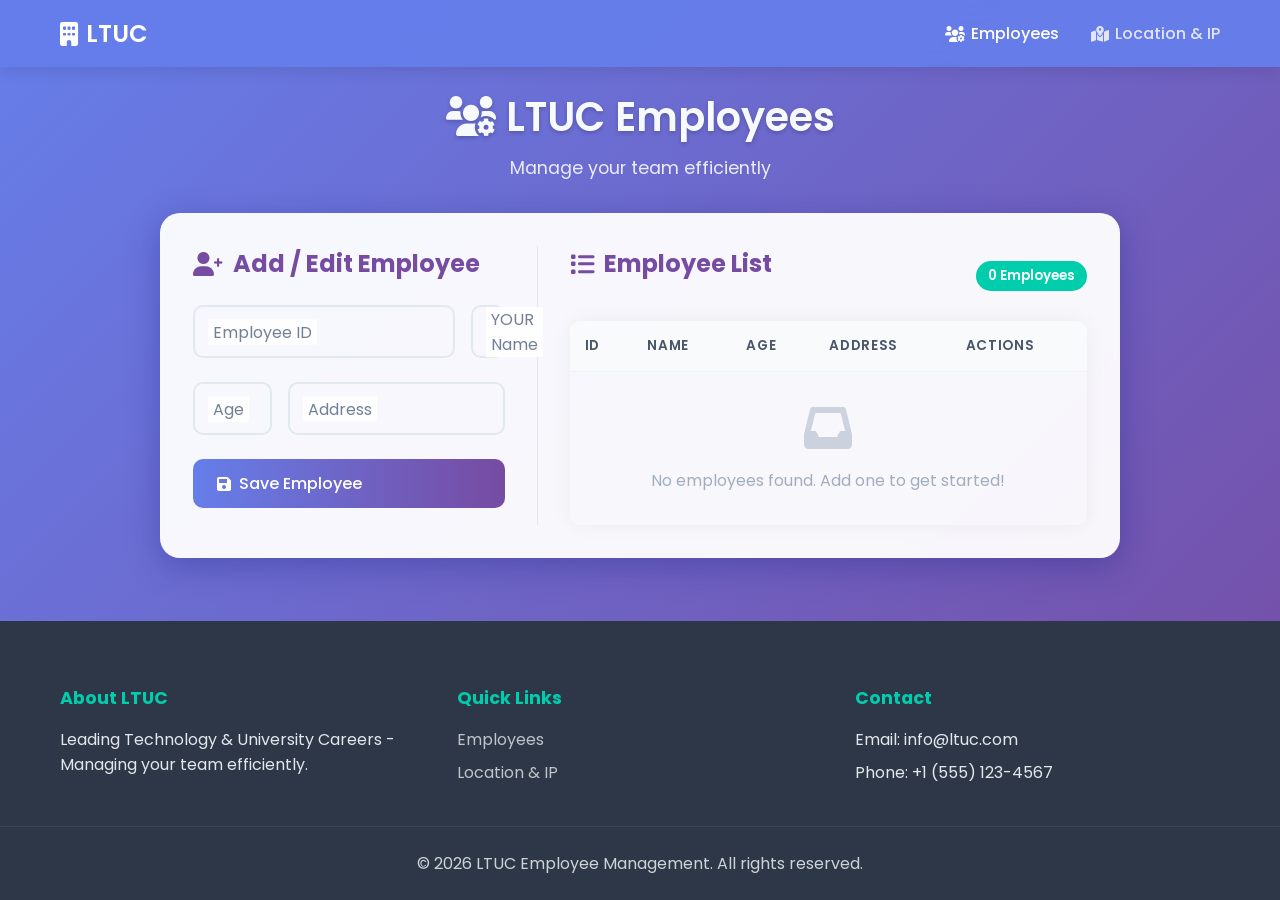
<file: index.html>
<!DOCTYPE html>
<html lang="en">

<head>
    <meta charset="UTF-8">
    <meta name="viewport" content="width=device-width, initial-scale=1.0">
    <title>LTUC Employee Management</title>
    <link rel="stylesheet" href="style.css">
    <link href="https://fonts.googleapis.com/css2?family=Poppins:wght@300;400;500;600&display=swap" rel="stylesheet">
    <link rel="stylesheet" href="https://cdnjs.cloudflare.com/ajax/libs/font-awesome/6.0.0/css/all.min.css">
</head>

<body>
    <nav class="navbar">
        <div class="navbar-content">
            <div class="logo"><i class="fas fa-building"></i> LTUC</div>
            <ul class="nav-links">
                <li><a href="index.html" class="active"><i class="fas fa-users-cog"></i> Employees</a></li>
                <li><a href="location.html"><i class="fas fa-map-location-dot"></i> Location & IP</a></li>
            </ul>
        </div>
    </nav>

    <div class="container">
        <header>
            <h1><i class="fas fa-users-cog"></i> LTUC Employees</h1>
            <p>Manage your team efficiently</p>
        </header>

        <div class="glass-panel">
            <div class="form-section">
                <h2><i class="fas fa-user-plus"></i> Add / Edit Employee</h2>
                <form id="employeeForm">
                    <input type="hidden" id="editingId">
                    <div class="row">
                        <div class="input-group">
                            <input type="text" id="employeeId" required placeholder=" ">
                            <label for="employeeId">Employee ID</label>
                        </div>
                        <div class="input-group" style="flex: 2;">
                            <input type="text" id="fullName" required placeholder=" ">
                            <label for="fullName">YOUR Name</label>
                        </div>
                    </div>

                    <div class="row">
                        <div class="input-group">
                            <input type="number" id="age" required placeholder=" " min="18" max="100">
                            <label for="age">Age</label>
                        </div>
                        <div class="input-group">
                            <input type="text" id="address" required placeholder=" ">
                            <label for="address">Address</label>
                        </div>
                    </div>

                    <div class="form-actions">
                        <button type="submit" id="submitBtn" class="btn-primary">
                            <i class="fas fa-save"></i> Save Employee
                        </button>
                        <button type="button" id="cancelBtn" class="btn-secondary hidden" onclick="resetForm()">
                            Cancel
                        </button>
                    </div>
                </form>
            </div>

            <div class="list-section">
                <div class="list-header">
                    <h2><i class="fas fa-list"></i> Employee List</h2>
                    <span class="badge" id="totalCount">0 Employees</span>
                </div>
                <div class="table-container">
                    <table id="employeeTable">
                        <thead>
                            <tr>
                                <th>ID</th>
                                <th>Name</th>
                                <th>Age</th>
                                <th>Address</th>
                                <th>Actions</th>
                            </tr>
                        </thead>
                        <tbody>
                            <!-- Rows will be injected here -->
                        </tbody>
                    </table>
                    <div id="noData" class="no-data hidden">
                        <i class="fas fa-inbox"></i>
                        <p>No employees found. Add one to get started!</p>
                    </div>
                </div>
            </div>
        </div>
    </div>

    <footer class="footer">
        <div class="footer-content">
            <div class="footer-section">
                <h4>About LTUC</h4>
                <p>Leading Technology & University Careers - Managing your team efficiently.</p>
            </div>
            <div class="footer-section">
                <h4>Quick Links</h4>
                <ul>
                    <li><a href="index.html">Employees</a></li>
                    <li><a href="location.html">Location & IP</a></li>
                </ul>
            </div>
            <div class="footer-section">
                <h4>Contact</h4>
                <p>Email: info@ltuc.com</p>
                <p>Phone: +1 (555) 123-4567</p>
            </div>
        </div>
        <div class="footer-bottom">
            <p>&copy; 2026 LTUC Employee Management. All rights reserved.</p>
        </div>
    </footer>

    <script src="script.js"></script>
</body>

</html>
</file>
<file: style.css>
:root {
    --primary: #667eea;
    --secondary: #764ba2;
    --accent: #00cdac;
    --text-dark: #2d3748;
    --text-light: #f7fafc;
    --glass: rgba(255, 255, 255, 0.95);
    --shadow: 0 8px 32px 0 rgba(31, 38, 135, 0.37);
}

* {
    margin: 0;
    padding: 0;
    box-sizing: border-box;
    font-family: 'Poppins', sans-serif;
}

body {
    background: linear-gradient(135deg, var(--primary) 0%, var(--secondary) 100%);
    min-height: 100vh;
    display: flex;
    flex-direction: column;
    color: var(--text-dark);
}

/* Navbar */
.navbar {
    background: rgba(102, 126, 234, 0.95);
    backdrop-filter: blur(8px);
    padding: 1rem 0;
    box-shadow: 0 4px 15px rgba(0, 0, 0, 0.1);
    position: sticky;
    top: 0;
    z-index: 1000;
}

.navbar-content {
    max-width: 1200px;
    margin: 0 auto;
    padding: 0 20px;
    display: flex;
    justify-content: space-between;
    align-items: center;
}

.logo {
    font-size: 1.5rem;
    font-weight: 600;
    color: white;
    display: flex;
    align-items: center;
    gap: 8px;
}

.nav-links {
    list-style: none;
    display: flex;
    gap: 2rem;
}

.nav-links a {
    color: rgba(255, 255, 255, 0.8);
    text-decoration: none;
    font-weight: 500;
    display: flex;
    align-items: center;
    gap: 6px;
    transition: color 0.3s ease;
}

.nav-links a:hover,
.nav-links a.active {
    color: white;
}

/* Main content area */
body {
    display: flex;
    flex-direction: column;
}

.container {
    flex: 1;
    width: 100%;
    max-width: 1000px;
    margin: 0 auto;
    animation: fadeIn 0.8s ease-out;
    padding: 20px;
}

/* Footer */
.footer {
    background: var(--text-dark);
    color: var(--text-light);
    padding: 2rem 0 0;
    margin-top: 2rem;
}

.footer-content {
    max-width: 1200px;
    margin: 0 auto;
    padding: 2rem 20px;
    display: grid;
    grid-template-columns: repeat(auto-fit, minmax(250px, 1fr));
    gap: 2rem;
}

.footer-section h4 {
    margin-bottom: 1rem;
    color: var(--accent);
    font-size: 1.1rem;
}

.footer-section p {
    line-height: 1.6;
    opacity: 0.9;
    margin-bottom: 0.5rem;
}

.footer-section ul {
    list-style: none;
}

.footer-section ul li {
    margin-bottom: 0.5rem;
}

.footer-section ul li a {
    color: rgba(255, 255, 255, 0.7);
    text-decoration: none;
    transition: color 0.3s ease;
}

.footer-section ul li a:hover {
    color: var(--accent);
}

.footer-bottom {
    border-top: 1px solid rgba(255, 255, 255, 0.1);
    padding: 1.5rem 20px;
    text-align: center;
    opacity: 0.8;
}

/* Location Page Styles */
.location-panel {
    display: grid;
    grid-template-columns: 1fr 1fr;
    gap: 2rem;
    padding: 2rem;
}

.location-section, .info-section {
    display: flex;
    flex-direction: column;
}

.map-container {
    width: 100%;
    height: 400px;
    border-radius: 15px;
    margin-bottom: 1.5rem;
    box-shadow: 0 4px 15px rgba(0, 0, 0, 0.1);
    border: 2px solid #e2e8f0;
}

.info-box {
    background: #f8fafc;
    border-radius: 12px;
    padding: 1.5rem;
    margin-bottom: 1.5rem;
    border-left: 4px solid var(--primary);
}

.info-item {
    display: flex;
    justify-content: space-between;
    align-items: center;
    padding: 0.75rem 0;
    border-bottom: 1px solid #e2e8f0;
}

.info-item:last-child {
    border-bottom: none;
}

.info-item label {
    font-weight: 600;
    color: #4a5568;
    min-width: 120px;
}

.info-value {
    background: white;
    padding: 6px 12px;
    border-radius: 6px;
    color: var(--primary);
    font-weight: 500;
    font-family: 'Courier New', monospace;
    border: 1px solid #e2e8f0;
}

.button-group {
    display: flex;
    gap: 10px;
    margin-bottom: 1rem;
    flex-wrap: wrap;
}

.status-message {
    padding: 12px 15px;
    border-radius: 8px;
    text-align: center;
    font-weight: 500;
    min-height: 20px;
    transition: all 0.3s ease;
}

.status-message.loading {
    background: #edf2f7;
    color: var(--primary);
}

.status-message.success {
    background: #f0fdf4;
    color: #22c55e;
    border: 1px solid #86efac;
}

.status-message.error {
    background: #fef2f2;
    color: #e53e3e;
    border: 1px solid #fca5a5;
}

.info-cards {
    display: grid;
    grid-template-columns: repeat(auto-fit, minmax(250px, 1fr));
    gap: 1.5rem;
    padding: 2rem;
}

.card {
    background: white;
    border-radius: 12px;
    padding: 2rem;
    text-align: center;
    box-shadow: 0 4px 15px rgba(0, 0, 0, 0.05);
    transition: transform 0.3s ease, box-shadow 0.3s ease;
    border: 1px solid #e2e8f0;
}

.card:hover {
    transform: translateY(-5px);
    box-shadow: 0 8px 25px rgba(0, 0, 0, 0.1);
}

.card i {
    font-size: 2.5rem;
    color: var(--primary);
    margin-bottom: 1rem;
}

.card h3 {
    color: var(--text-dark);
    margin-bottom: 0.5rem;
    font-size: 1.2rem;
}

.card p {
    color: #718096;
    line-height: 1.6;
    font-size: 0.95rem;
}

.container {
    width: 100%;
    max-width: 1000px;
    animation: fadeIn 0.8s ease-out;
    padding: 20px;
}

header {
    text-align: center;
    margin-bottom: 2rem;
    color: var(--text-light);
}

header h1 {
    font-size: 2.5rem;
    font-weight: 600;
    margin-bottom: 0.5rem;
    text-shadow: 0 2px 4px rgba(0,0,0,0.2);
}

header p {
    opacity: 0.9;
    font-size: 1.1rem;
}

.glass-panel {
    background: var(--glass);
    backdrop-filter: blur(8px);
    -webkit-backdrop-filter: blur(8px);
    border-radius: 20px;
    box-shadow: var(--shadow);
    padding: 2rem;
    border: 1px solid rgba(255, 255, 255, 0.18);
    display: grid;
    grid-template-columns: 1fr 1.5fr;
    gap: 2rem;
}

/* Form Section */
.form-section {
    padding-right: 2rem;
    border-right: 1px solid #e2e8f0;
}

h2 {
    color: var(--secondary);
    margin-bottom: 1.5rem;
    font-size: 1.5rem;
    display: flex;
    align-items: center;
    gap: 10px;
}

.input-group {
    position: relative;
    margin-bottom: 1.5rem;
}

.input-group input {
    width: 100%;
    padding: 12px 15px;
    border: 2px solid #e2e8f0;
    border-radius: 10px;
    outline: none;
    font-size: 1rem;
    transition: all 0.3s ease;
    background: transparent;
}

.input-group input:focus,
.input-group input:not(:placeholder-shown) {
    border-color: var(--primary);
}

.input-group label {
    position: absolute;
    left: 15px;
    top: 50%;
    transform: translateY(-50%);
    color: #718096;
    pointer-events: none;
    transition: all 0.3s ease;
    background: var(--glass);
    padding: 0 5px;
}

.input-group input:focus + label,
.input-group input:not(:placeholder-shown) + label {
    top: 0;
    font-size: 0.85rem;
    color: var(--primary);
    font-weight: 500;
}

.row {
    display: flex;
    gap: 1rem;
}

.form-actions {
    display: flex;
    gap: 10px;
}

button {
    cursor: pointer;
    border: none;
    padding: 12px 24px;
    border-radius: 10px;
    font-weight: 500;
    transition: transform 0.2s, box-shadow 0.2s;
    font-size: 1rem;
    display: flex;
    align-items: center;
    gap: 8px;
}

.btn-primary {
    background: linear-gradient(to right, var(--primary), var(--secondary));
    color: white;
    flex: 1;
}

.btn-secondary {
    background: #e2e8f0;
    color: var(--text-dark);
}

button:hover {
    transform: translateY(-2px);
    box-shadow: 0 5px 15px rgba(0,0,0,0.1);
}

button:active {
    transform: translateY(0);
}

/* Table Section */
.list-header {
    display: flex;
    justify-content: space-between;
    align-items: center;
    margin-bottom: 1rem;
}

.badge {
    background: var(--accent);
    color: white;
    padding: 5px 12px;
    border-radius: 20px;
    font-size: 0.85rem;
    font-weight: 600;
}

.table-container {
    overflow-x: auto;
    border-radius: 10px;
    box-shadow: 0 0 20px rgba(0,0,0,0.05);
}

table {
    width: 100%;
    border-collapse: collapse;
    min-width: 500px;
}

th, td {
    padding: 15px;
    text-align: left;
    border-bottom: 1px solid #edf2f7;
}

th {
    background: #f8fafc;
    color: #4a5568;
    font-weight: 600;
    text-transform: uppercase;
    font-size: 0.85rem;
    letter-spacing: 0.05em;
}

tr:last-child td {
    border-bottom: none;
}

tr:hover {
    background: #f7fafc;
}

.action-btn {
    padding: 8px;
    border-radius: 6px;
    margin-right: 5px;
    width: 35px;
    height: 35px;
    justify-content: center;
}

.edit-btn {
    background: #ebf8ff;
    color: #3182ce;
}

.edit-btn:hover {
    background: #3182ce;
    color: white;
}

.delete-btn {
    background: #fff5f5;
    color: #e53e3e;
}

.delete-btn:hover {
    background: #e53e3e;
    color: white;
}

.hidden {
    display: none !important;
}

.no-data {
    text-align: center;
    padding: 2rem;
    color: #a0aec0;
}

.no-data i {
    font-size: 3rem;
    margin-bottom: 1rem;
    opacity: 0.5;
}

/* Animations */
@keyframes fadeIn {
    from { opacity: 0; transform: translateY(20px); }
    to { opacity: 1; transform: translateY(0); }
}

@media (max-width: 768px) {
    .glass-panel {
        grid-template-columns: 1fr;
    }
    
    .form-section {
        padding-right: 0;
        padding-bottom: 2rem;
        border-right: none;
        border-bottom: 1px solid #e2e8f0;
    }

    .nav-links {
        gap: 1rem;
    }

    .footer-content {
        grid-template-columns: 1fr;
    }

    .location-panel {
        grid-template-columns: 1fr;
    }

    .map-container {
        height: 300px;
    }

    .button-group {
        flex-direction: column;
    }

    .button-group button {
        width: 100%;
    }

    header h1 {
        font-size: 1.8rem;
    }

    .info-cards {
        grid-template-columns: 1fr;
    }
}
</file>
